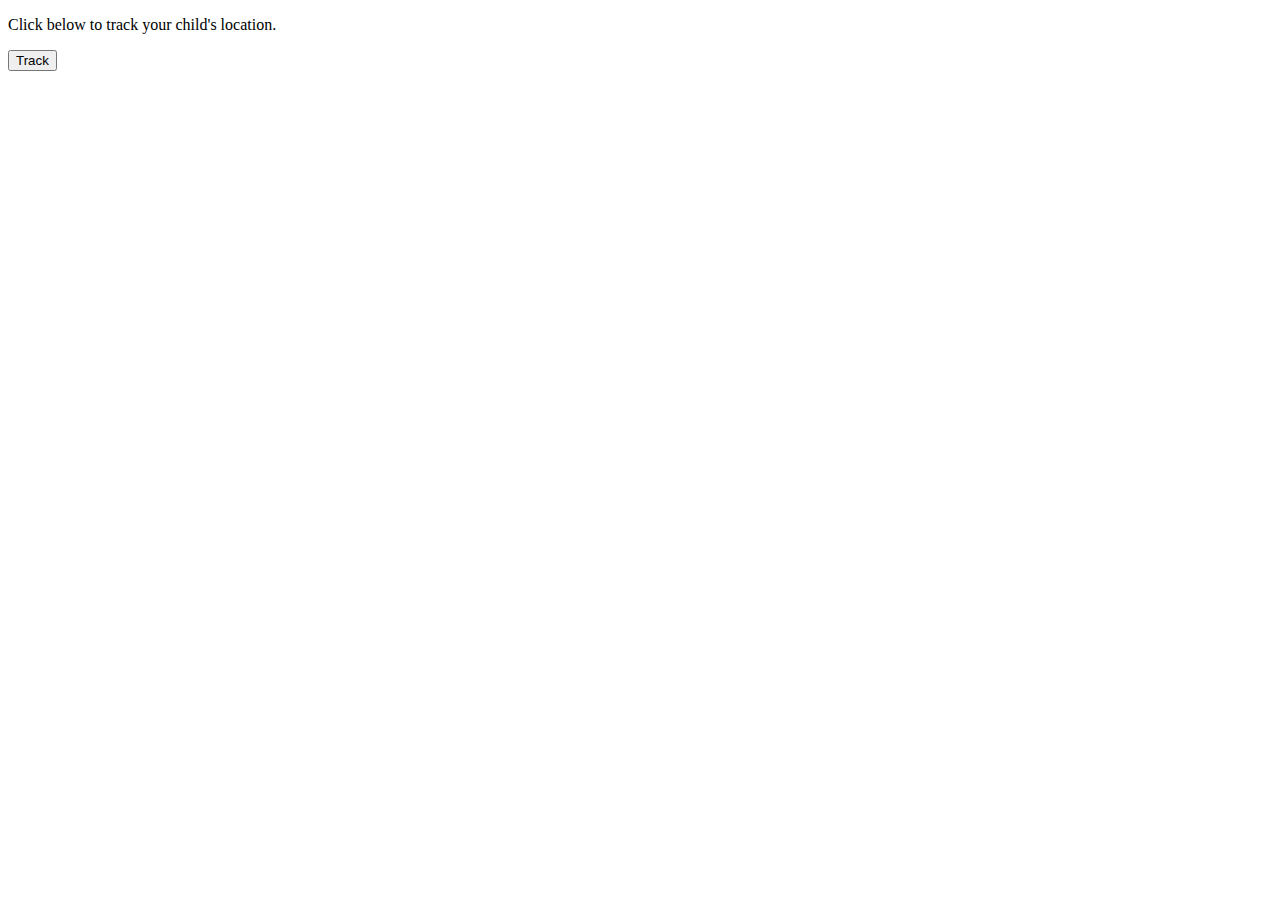
<file: track.html>
<!DOCTYPE html>
<html>
<body>

<p>Click below to track your child's location.</p>

<button onclick="getLocation()">Track</button>

<p id="demo"></p>

<script>
var x = document.getElementById("demo");

function getLocation() {
  if (navigator.geolocation) {
    navigator.geolocation.getCurrentPosition(showPosition);
  } else { 
    x.innerHTML = "Geolocation is not supported by this browser.";
  }
}

function showPosition(position) {
  x.innerHTML = "Latitude: " + position.coords.latitude + 
  "<br>Longitude: " + position.coords.longitude;
}
</script>

</body>
</html>
</file>
